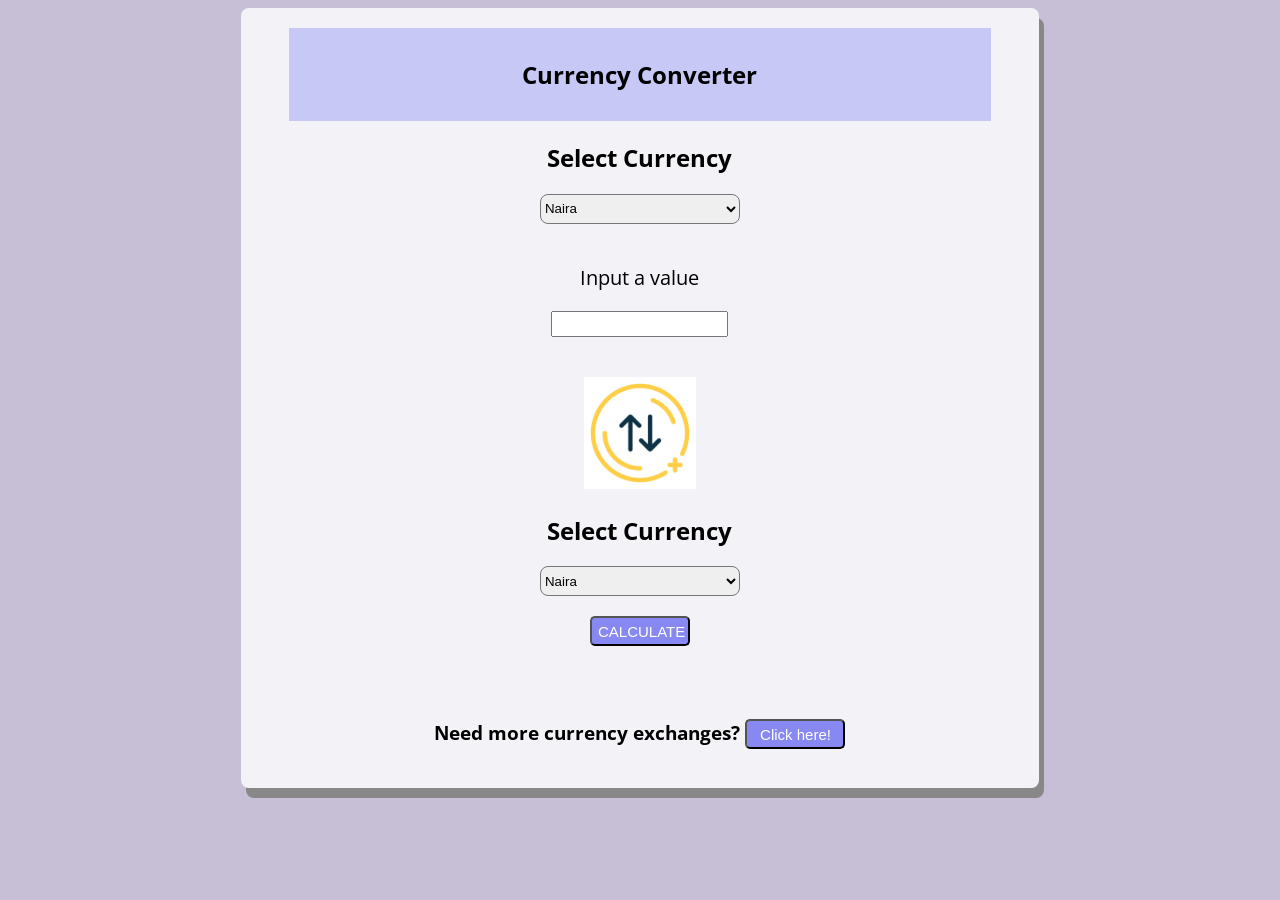
<file: index.html>
<!DOCTYPE html>
<html lang="en">
    <head>
		<meta charset="UTF-8">
		<meta name="viewport" content="width=device-width, initial-scale=1.0">
		<link type="text/css" rel="stylesheet" href="./style.css">
		<link href="https://fonts.googleapis.com/css2?family=Open+Sans+Condensed:ital,wght@0,300;0,700;1,300&display=swap" rel="stylesheet">
        <title>Currency Converter</title>
    </head>
    <body>
        <main>
			<div class="main-section">
				<div class="text">
					<h2>Currency Converter</h2>
				</div>
				<div class="text2">
					<label for="currency"><h2>Select Currency</h2></label> 
					<select name="fee" id="currency">
						<option value="NGN">Naira</option>
						<option value="ZMW">Zambian Kwacha</option>
						<option value="GBP">Pounds Sterling</option>
						<option value="USD">US Dollars</option>
					</select>
					<br>
					<p>Input a value</p>
					<input type="number" id="number" min="1"/>
					<br>
					<img class="img" src="./img/free-coin-exchange-icon-2427-thumb.png">
					<label for="currency"><h2>Select Currency</h2></label> 
					<select name="fee" id="currency2">
						<option value="NGN">Naira</option>
						<option value="ZMW">Zambian Kwacha</option>
						<option value="GBP">Pounds Sterling</option>
						<option value="USD">US Dollars</option>
					</select>
					<br>
					<button id="button" type="submit">CALCULATE</button>
					<br>
					<h2><output id="result"></output></h2>
					<div>
						<h3>Need more currency exchanges? <button id="btn">Click here!</button></h3>
					</div>
				</div>
			</div>
        </main>
        <script src="./file.js"></script>
    </body>
</html>
</file>
<file: style.css>
body {
    padding: 0;
    background-color: rgba(68, 46, 121, 0.3);
	font-family: 'Open Sans Condensed';
}
main{
	display:flex;
	justify-content: center;
}
.main-section{
	border-radius: 8px;
	padding: 20px;
	width: 60%;
	background-color: rgba(255,255,255,0.8);
    box-shadow: 5px 10px #888888;
}
.text {
    width: 90%;
    padding: 10px;
    margin-top: 10px;
    margin: auto;
    text-align: center;
    background-color: rgba(136, 136, 243, 0.4);
}
.img {
    margin-top: 20px;
    width: 112px;
    height: 112px;
}
p {
    text-align: center;
    font-size: 20px;
    color: black;
	font-family: 'Open Sans Condensed';
}
#currency, #currency2 {
    width: 200px;
	height: 30px;
    border-radius: 8px;
    margin-bottom: 20px;
}
#number {
    margin-bottom: 20px;
	height: 20px;
}
button {
    background-color: rgb(136, 136, 243);
	color: white;
	width: 100px;
    height: 30px;
    font-size: 15px;
    border-radius: 5px;
}
.text2 {
    text-align: center;
    margin: 10px;
}
output {
    padding: 20px;
    color: rgb(136, 136, 243);
}

/**********Media Query***************/
@media screen and (max-width: 400px) {
    #currency, #currency2 {
        width: 150px;
    }
}
</file>
